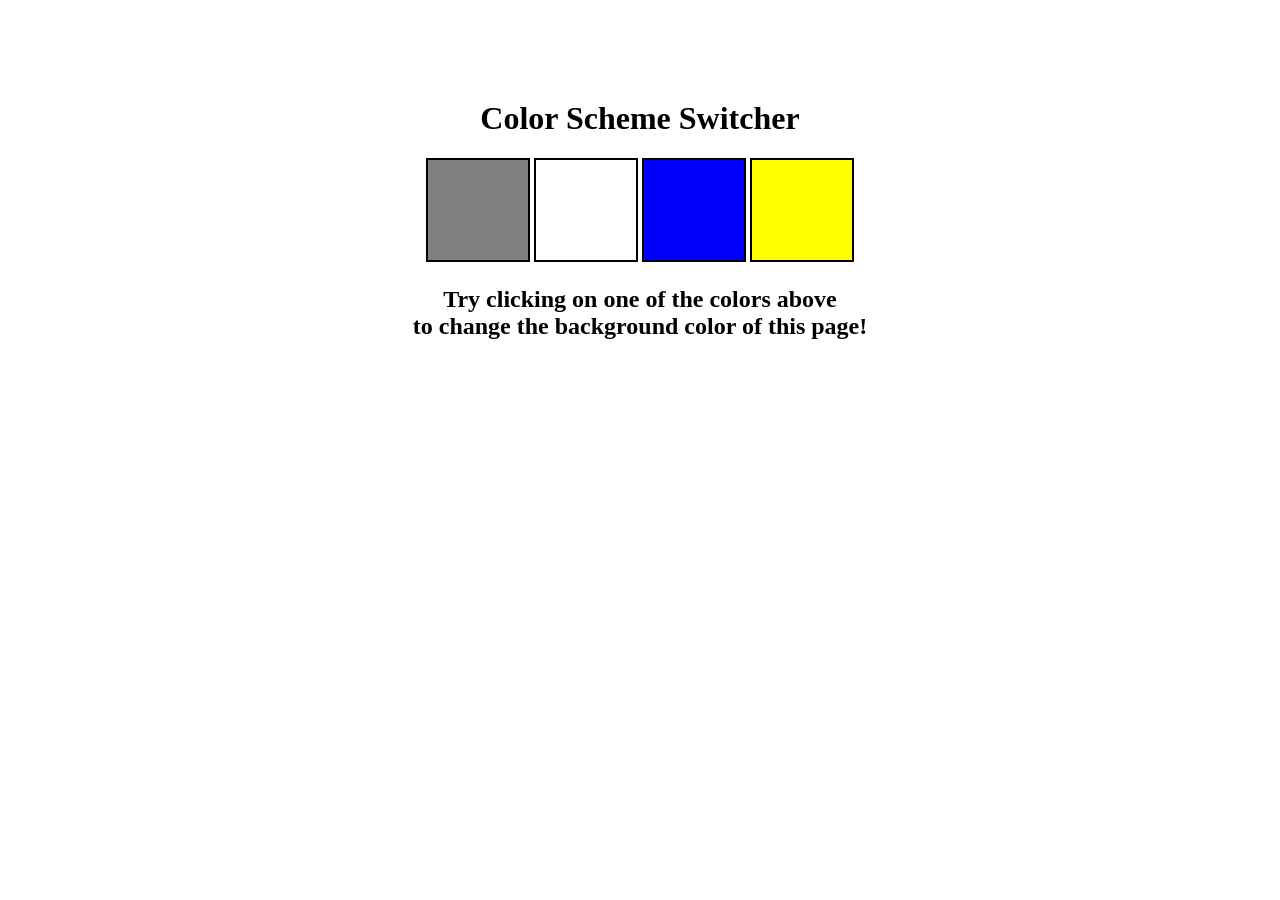
<file: bgchanger/index.html>
<!DOCTYPE html>
<html lang="en">

<head>
    <meta charset="UTF-8" />
    <meta name="viewport" content="width=device-width, initial-scale=1.0" />
    <meta http-equiv="X-UA-Compatible" content="ie=edge" />
    <link rel="stylesheet" href="index.css" />
    <link rel="stylesheet" href="./index.css" />
    <title>JavaScript Background Color Switcher</title>
</head>

<body>
    <nav>
        
       </nav>
    <div class="canvas">
        <!-- <a
        style="
          background-color: #fff;
          padding: 10px 30px;
          border-radius: 8px;
          color: #212121;
          text-decoration: none;
          border: 2px solid #212121;
        "
        href="../index.html"
        >Back to Home Page</a
      > -->
        <h1>Color Scheme Switcher</h1>
        <span class="button" id="grey"></span>
        <span class="button" id="white"></span>
        <span class="button" id="blue"></span>
        <span class="button" id="yellow"></span>
        <h2>
            Try clicking on one of the colors above
            <span>to change the background color of this page!</span>
        </h2>
    </div>
    <script src="index.js"></script>
</body>

</html>
</file>
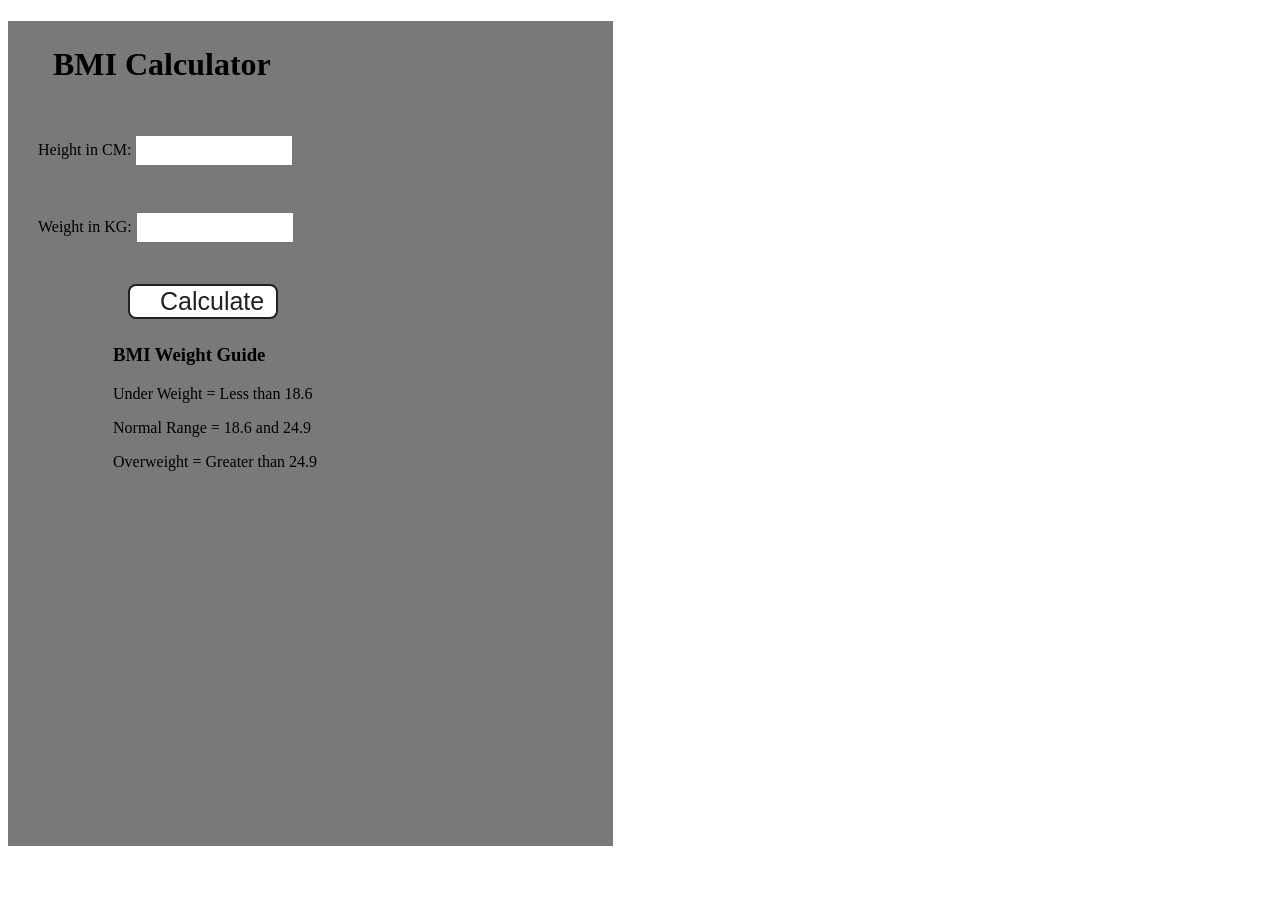
<file: BMI Calculator/index.html>
<!DOCTYPE html>
<html lang="en">

<head>
    <meta charset="UTF-8" />
    <meta name="viewport" content="width=device-width, initial-scale=1.0" />
    <meta http-equiv="X-UA-Compatible" content="ie=edge" />
    <link rel="stylesheet" href="index.css" />
    <link rel="stylesheet" href="./index.css" />
    <title>BMI Calculator</title>
</head>

<body>
   
    <div class="container">
        <h1>BMI Calculator</h1>
        <form>
            <p><label>Height in CM: </label><input type="text" id="height" /></p>
            <p><label>Weight in KG: </label><input type="text" id="weight" /></p>
            <button>Calculate</button>
            <div id="results"></div>
            <div id="weight-guide">
                <h3>BMI Weight Guide</h3>
                <p>Under Weight = Less than 18.6</p>
                <p>Normal Range = 18.6 and 24.9</p>
                <p>Overweight = Greater than 24.9</p>
            </div>
        </form>
    </div>
</body>
<script src="index.js"></script>

</html>
</file>
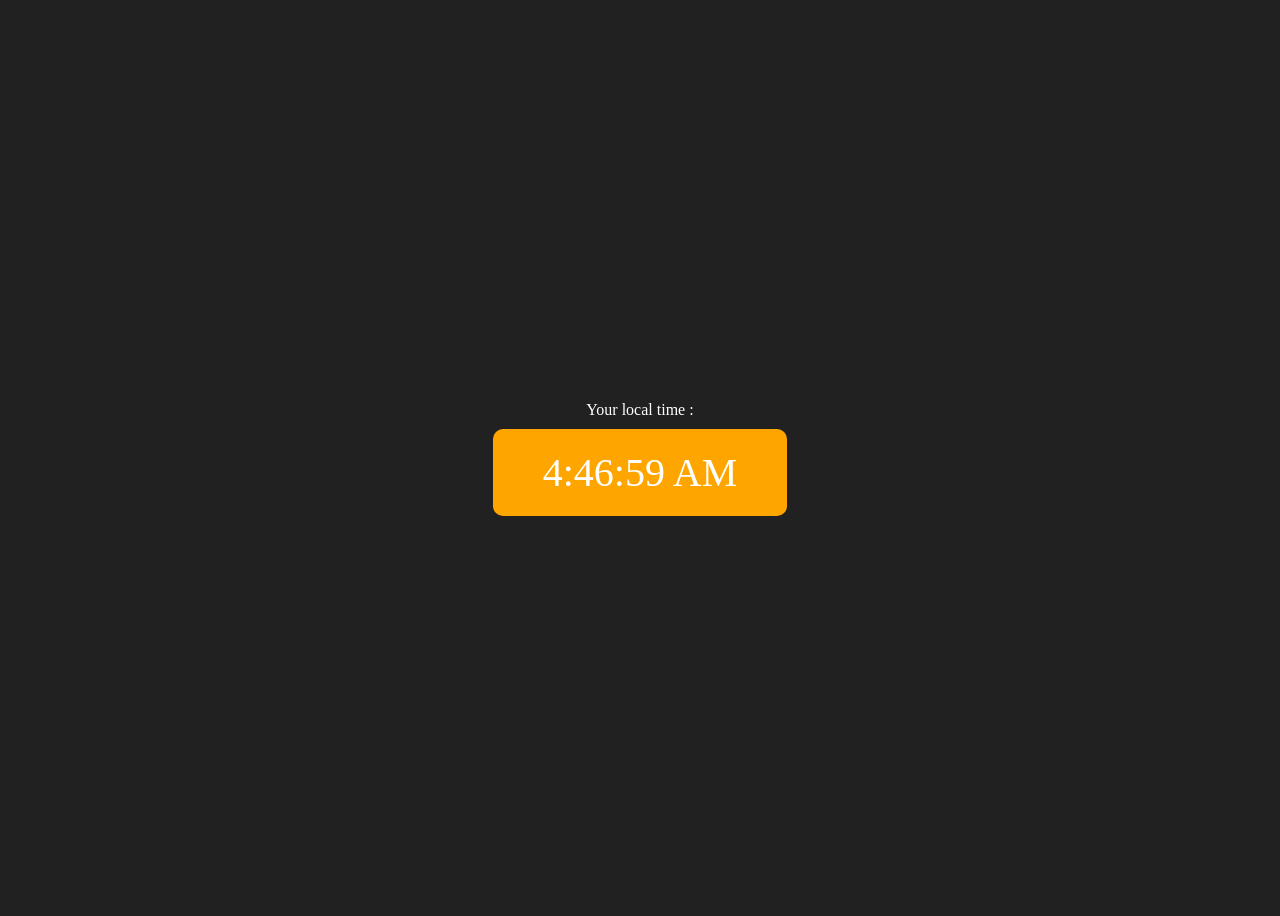
<file: DigitalClock/index.html>
<!DOCTYPE html>
<html lang="en">

<head>
    <meta charset="UTF-8" />
    <meta name="viewport" content="width=device-width, initial-scale=1.0" />
    <meta http-equiv="X-UA-Compatible" content="ie=edge" />
    <!-- <link rel="stylesheet" type="text/css" href="../styles.css" /> -->
    <title>Your Local Time</title>
    <style>
        body {
            background-color: #212121;
            color: #fff;
        }

        .center {
            display: flex;
            height: 100vh;
            justify-content: center;
            align-items: center;
            flex-direction: column;
        }

        #clock {
            font-size: 40px;
            background-color: orange;
            padding: 20px 50px;
            margin-top: 10px;
            border-radius: 10px;
        }
    </style>
</head>

<body>
    
    <div class="center">
        <div id="banner"><span>Your local time : </span></div>
        <div id="clock"></div>
    </div>
    <script src="index.js"></script>
</body>

</html>
</file>
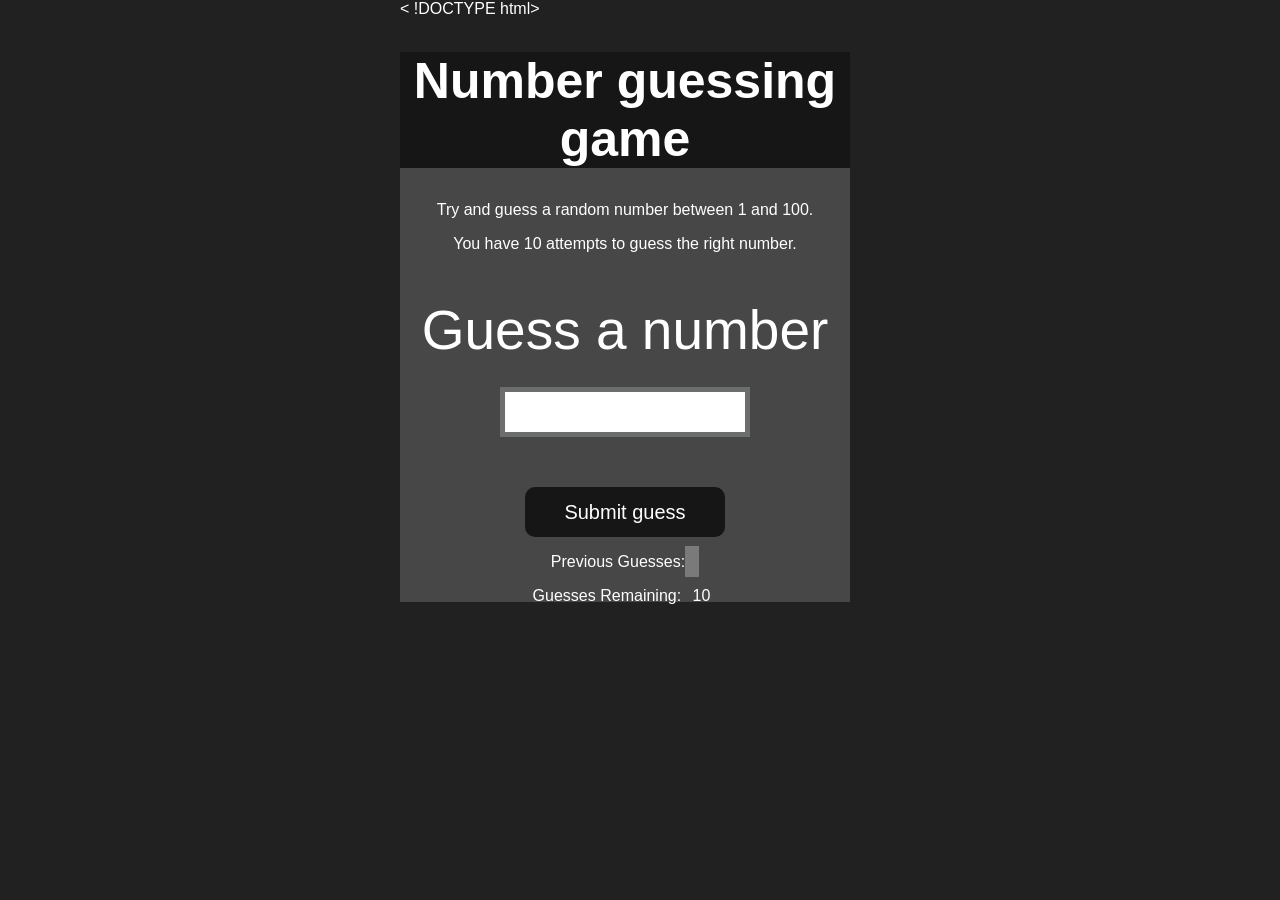
<file: GuessTheNumber/index.html>
< !DOCTYPE html>
    <html lang="en">

    <head>
        <meta charset="UTF-8">
        <meta name="viewport" content="width=device-width, initial-scale=1.0">
        <meta http-equiv="X-UA-Compatible" content="ie=edge">
        <title>Number Guessing Game</title>
        <link rel="stylesheet" href="index.css">
        <link rel="stylesheet" href="./index.css">
    </head>

    <body style="background-color:#212121; color:#fff;">
       

        <div id="wrapper">
            <h1>Number guessing game</h1>
            <p>Try and guess a random number between 1 and 100.</p>
            <p>You have 10 attempts to guess the right number.</p>
            </br>
            <form class="form">
                <label2 for="guessField" id="guess">Guess a number</label>
                    <input type="text" id="guessField" class="guessField">
                    <input type="submit" id="subt" value="Submit guess" class="guessSubmit">
            </form>

            <div class="resultParas">
                <p>Previous Guesses: <span class="guesses"></span></p>
                <p>Guesses Remaining: <span class="lastResult">10</span></p>
                <p class="lowOrHi"></p>
            </div>
        </div>
        <script src="index.js"></script>
    </body>

    </html>
</file>
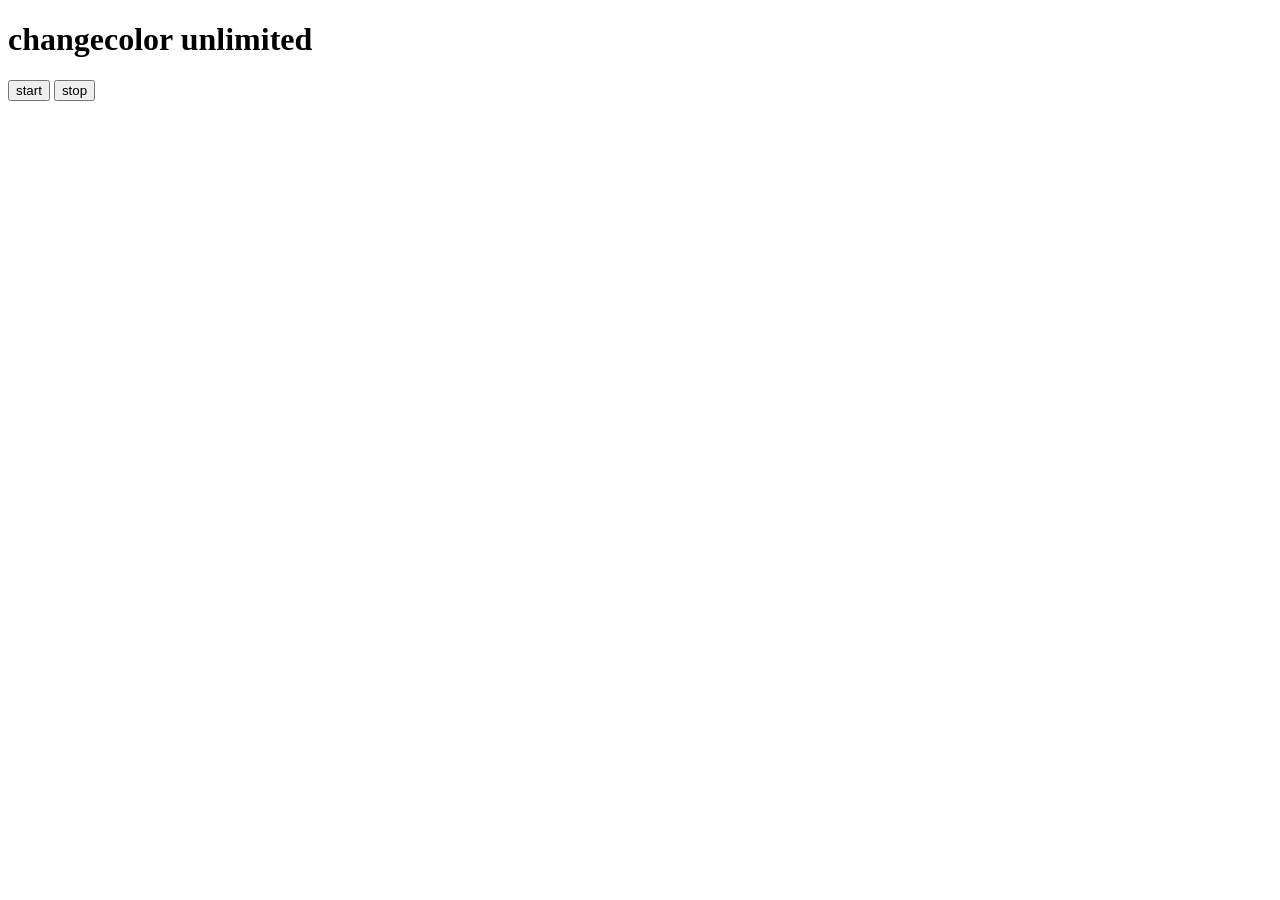
<file: UnlimitedColorChange.js/index.html>
<!DOCTYPE html>
<html lang="en">
<head>
    <meta charset="UTF-8">
    <meta name="viewport" content="width=device-width, initial-scale=1.0">
    <title>Document</title>
</head>
<body>
    <h1>changecolor unlimited</h1>
    <button id="start"> start </button>
    <button id="stop"> stop</button>
    <script src="./index.js"></script>
</body>
</html>
</file>
<file: bgchanger/index.css>
html {
  margin: 0;
}

span {
  display: block;
}
.canvas {
  margin: 100px auto 100px;
  width: 80%;
  text-align: center;
}

.button {
  width: 100px;
  height: 100px;
  border: solid black 2px;
  display: inline-block;
}

#grey {
  background: grey;
}

#white {
  background: white;
}
#blue {
  background: blue;
}
#yellow {
  background: yellow;
}
</file>
<file: BMI Calculator/index.css>
.container {
  width: 575px;
  height: 825px;

  background-color: #797978;
  padding-left: 30px;
}
#height,
#weight {
  width: 150px;
  height: 25px;
  margin-top: 30px;
}

#weight-guide {
  margin-left: 75px;
  margin-top: 25px;
}

#results {
  font-size: 35px;
  margin-left: 90px;
  margin-top: 20px;
  color: rgb(241, 241, 241);
}

button {
  width: 150px;
  height: 35px;
  margin-left: 90px;
  margin-top: 25px;
  background-color: #fff;
  padding: 1px 30px;
  border-radius: 8px;
  color: #212121;
  text-decoration: none;
  border: 2px solid #212121;

  font-size: 25px;
}

h1 {
  padding-left: 15px;
  padding-top: 25px;
  
}
</file>
<file: GuessTheNumber/index.css>
html {
  font-family: sans-serif;
}

body {
  width: 300px;
  max-width: 750px;
  min-width: 480px;
  margin: 0 auto;
  background-color: #212121;
}

.lastResult {
  color: white;
  padding: 7px;
}

.guesses {
  color: white;
  padding: 7px;
}

button {
  background-color: #141414;
  color: #fff;
  width: 250px;
  height: 50px;
  border-radius: 25px;
  font-size: 30px;
  border-style: none;
  margin-top: 30px;
  /* margin-left: 50px; */
}

#subt {
  background-color: #161616;
  color: #ffffff;
  width: 200px;
  height: 50px;
  border-radius: 10px;
  font-size: 20px;
  border-style: none;
  margin-top: 50px;
  /* margin-left: 75px; */
}

#guessField {
  color: #000;
  width: 250px;
  height: 50px;
  font-size: 30px;
  border-style: none;
  margin-top: 25px;

  /* margin-left: 50px; */
  border: 5px solid #6c6d6d;
  text-align: center;
}

#guess {
  font-size: 55px;
  /* margin-left: 90px; */
  margin-top: 120px;
  color: #fff;
}

.guesses {
  background-color: #7a7a7a;
}

#wrapper {
  box-sizing: border-box;
  text-align: center;
  width: 450px;
  height: 550px;
  background-color: #474747;
  color: #fff;
  font-size: 25px;
}

h1 {
  background-color: #161616;

  color: #fff;
  text-align: center;
}

p {
  font-size: 16px;
  text-align: center;
}
</file>
